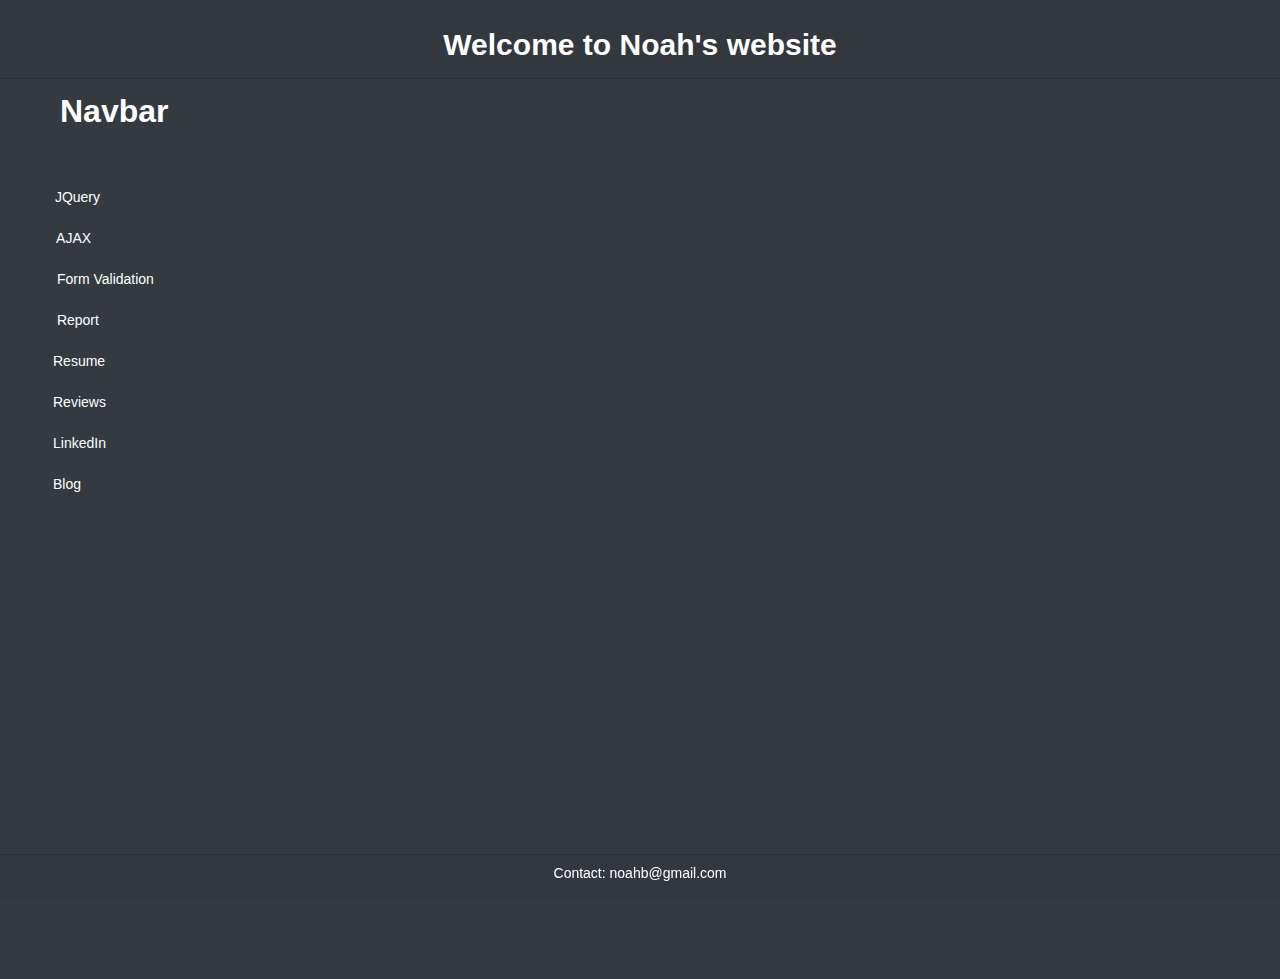
<file: index.html>
<html lang="en">
<link rel="stylesheet" href="https://maxcdn.bootstrapcdn.com/bootstrap/4.0.0/css/bootstrap.min.css" integrity="sha384-Gn5384xqQ1aoWXA+058RXPxPg6fy4IWvTNh0E263XmFcJlSAwiGgFAW/dAiS6JXm" crossorigin="anonymous">
<script src="//ajax.googleapis.com/ajax/libs/jquery/1.11.0/jquery.min.js"></script>
<script src="//netdna.bootstrapcdn.com/bootstrap/3.1.1/js/bootstrap.min.js"></script>

<link rel="stylesheet" type="text/css" href="//netdna.bootstrapcdn.com/bootstrap/3.1.1/css/bootstrap.min.css">

<head>
    <meta charset="UTF-8">
    <title>Noah's Site</title>
</head>
<body class="w-100 bg-dark">
<div class="content">
    <div class="card-header" >
        <h2 class="h2 mb-3 text-center" style="color: white"><strong>Welcome to Noah's website</strong></h2>

    </div>
    <div class="w-auto h-auto container-fluid">
        <section class="btn-toolbar h-100 float-left">
            <div class="d-flex flex-column flex-shrink-0 p-3 text-white bg-dark" style="width: 280px;">
                <a href="index.html" class="d-flex align-items-center mb-3 mb-md-0 me-md-auto text-white text-decoration-none">
                    <svg class="bi me-2" width="40" height="32"><use xlink:href="#bootstrap"/></svg>
                    <span class="fs-4" style="font-size: xx-large"><strong>Navbar</strong></span>
                </a>
                <hr>
                <ul class="nav nav-pills flex-column mb-auto">
                    <li class="nav-item">
                        <a href="HTML/JQuery.html" class="nav-link text-white" aria-current="page">
                            <svg class="bi me-2" width="16" height="16"><use xlink:href="#home"/></svg>
                            JQuery
                        </a>
                    </li>
                    <li>
                        <a href="HTML/AJAX.html" class="nav-link text-white">
                            <svg class="bi me-2" width="16" height="16"><use xlink:href="#speedometer2"/></svg>
                            AJAX
                        </a>
                    </li>
                    <li>
                        <a href="PHP/Form_validation.php" class="nav-link text-white">
                            <svg class="bi me-2" width="16" height="16"><use xlink:href="#grid"/></svg>
                            Form Validation
                        </a>
                    </li>
                    <li>
                        <a href="PHP/FormAndReport.php" class="nav-link text-white">
                            <svg class="bi me-2" width="16" height="16"><use xlink:href="#people-circle"/></svg>
                            Report
                        </a>
                    <li>
                    <a class="nav-link text-white" href="HTML/Resume.html">
                    <svg class="bi me-2" width="16" height="16"><use xlink:href="#people-circle"/></svg>Resume</a></li>
                    <li>
                    <li>
                        <a class="nav-link text-white" href="PHP/sqltableresults.php">
                            <svg class="bi me-2" width="16" height="16"><use xlink:href="#game-reviws"/></svg>Reviews</a></li>
                    <li>
                        <a class="nav-link text-white" href="https://www.linkedin.com/in/noah-blake-4aa9a5226/">
                        <svg class="bi me-2" width="16" height="16"><use xlink:href="#people-circle"/></svg>LinkedIn</a></li>
                    <li>
                        <a class="nav-link text-white" href="https://noahb742252897.wordpress.com/">
                        <svg class="bi me-2" width="16" height="16"><use xlink:href="#people-circle"/></svg>Blog</a></li>
                    </li>

                </ul>
                <hr>
            </div>

    <div class="container-fluid">

    </div>

    <footer class="card-footer text-center fixed-bottom" style="color: white;">
        <p class="center">Contact: noahb@gmail.com</p>
    </footer>
    </section>
</div>
</body>
</html>
</file>
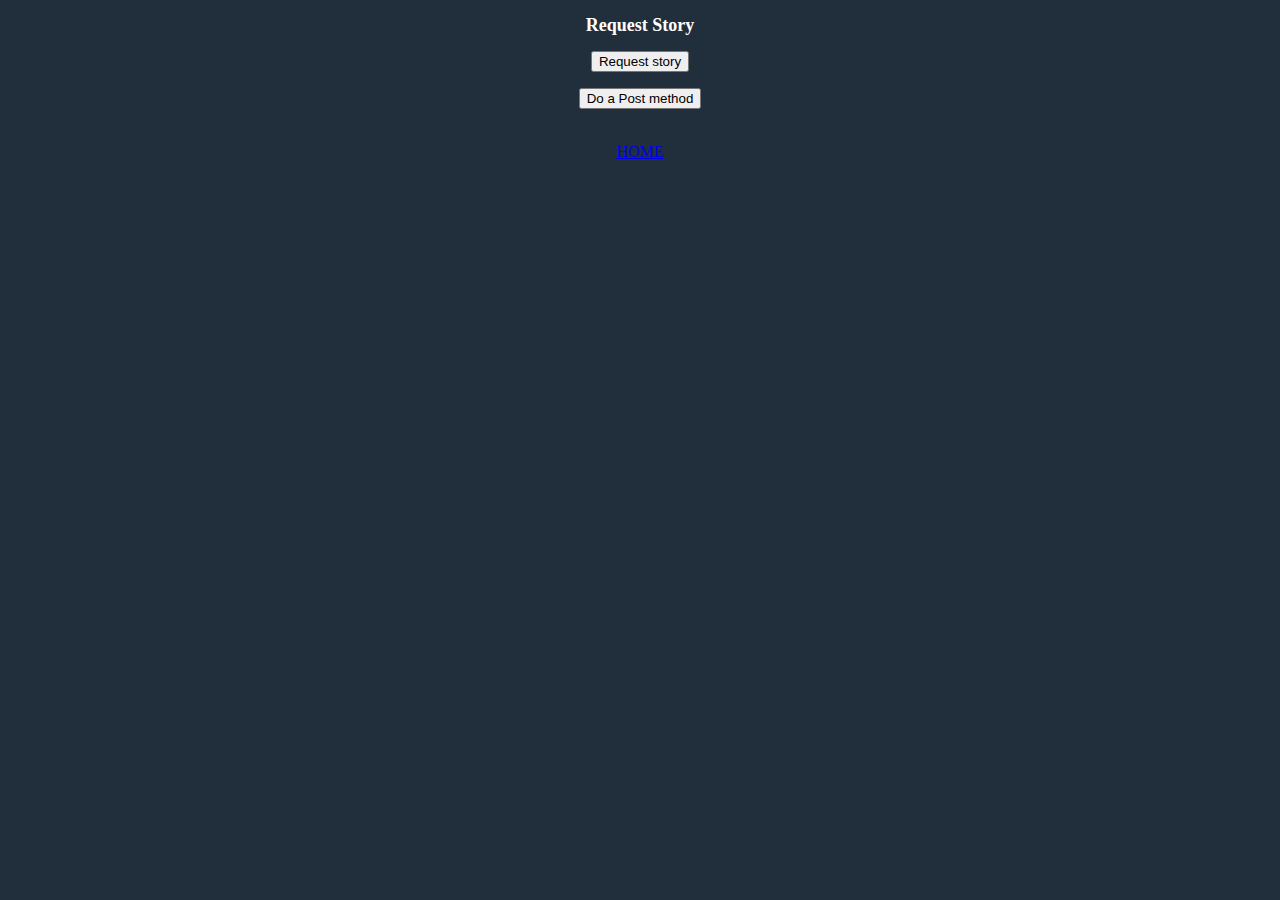
<file: AJAX.html>
<!DOCTYPE html>
<html>
<link rel="stylesheet" href="style.css">
<body>

<h2>Request Story</h2>
<button type="button" onclick="loadDoc()">Request story</button>
<p id="demo"></p>
<script src="https://ajax.googleapis.com/ajax/libs/jquery/3.5.1/jquery.min.js"></script>
<script>
    function loadDoc() {
        const xhttp = new XMLHttpRequest();
        xhttp.onload = function() {
            document.getElementById("demo").innerHTML = this.responseText;
        }
        xhttp.open("GET", "taleof.txt");
        xhttp.send();
    }
</script>
<script>
    function load2() {
        const xhttp = new XMLHttpRequest();
        xhttp.onload = function() {
            document.getElementById("tester").innerHTML = this.responseText;
        }
        xhttp.open("POST", "tester.txt");
        xhttp.send("fname=Noah&lname=Blake");
    }
</script>
<button class="button" onclick="load2()">Do a Post method</button>
<br>
<p id="tester"></p>
<br>
<a href="index.html">HOME</a>
</body>
</html>
</file>
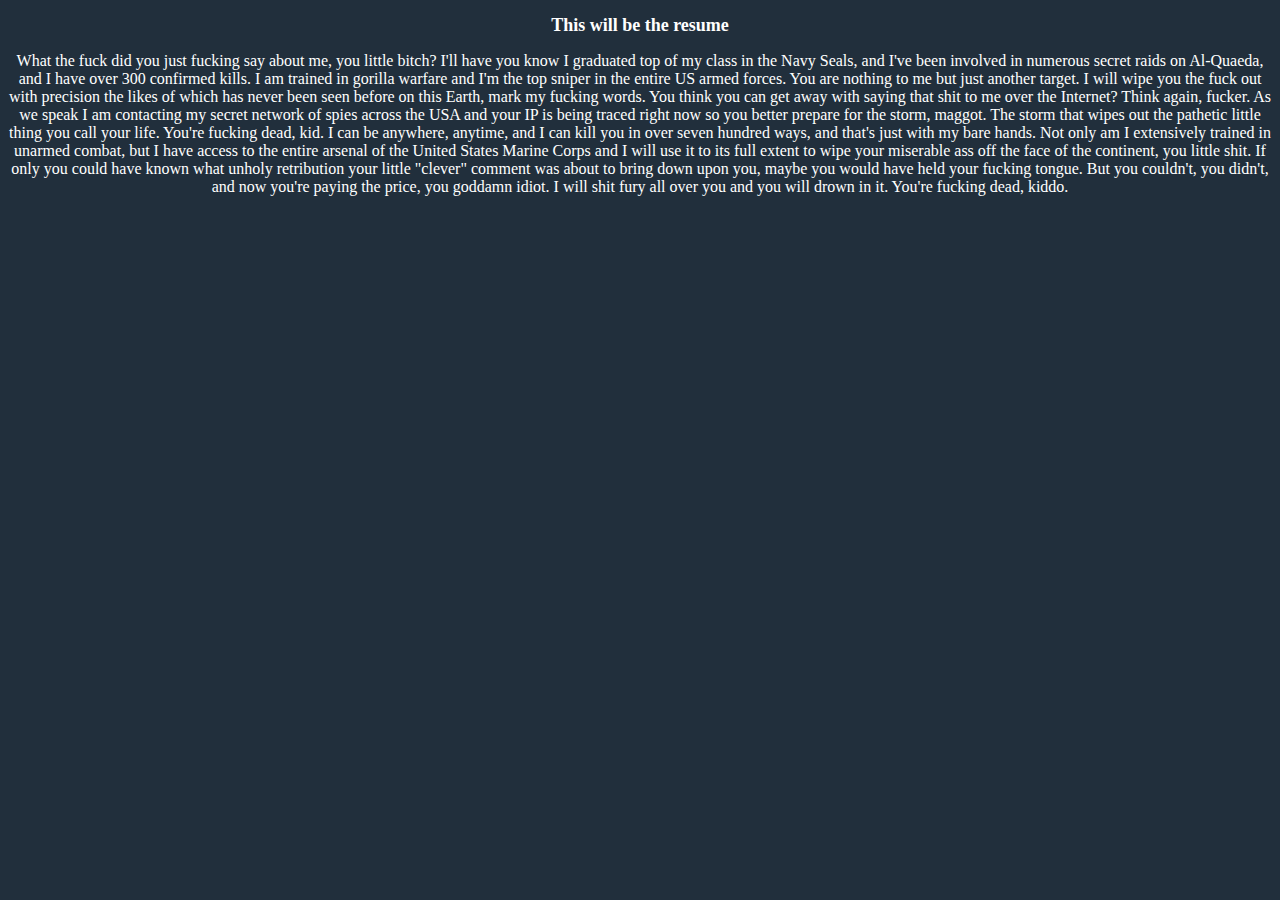
<file: Resume.html>
<!DOCTYPE html>
<html lang="en">

<head>
    <meta charset="UTF-8">
    <title>Resume</title>
</head>
<link rel="stylesheet" href="style.css">
<body>
<h2>This will be the resume</h2>
    <article>
        <p>What the fuck did you just fucking say about me,
            you little bitch? I'll have you know I graduated
            top of my class in the Navy Seals, and I've been
            involved in numerous secret raids on Al-Quaeda,
            and I have over 300 confirmed kills. I am trained
            in gorilla warfare and I'm the top sniper in the
            entire US armed forces. You are nothing to me but
            just another target. I will wipe you the fuck out with
            precision the likes of which has never been seen before
            on this Earth, mark my fucking words. You think
            you can get away with saying that shit to me over the
            Internet? Think again, fucker. As we speak I am
            contacting my secret network of spies across the USA
            and your IP is being traced right now so you better
            prepare for the storm, maggot. The storm that wipes
            out the pathetic little thing you call your life.
            You're fucking dead, kid. I can be anywhere, anytime,
            and I can kill you in over seven hundred ways,
            and that's just with my bare hands. Not only am I extensively
            trained in unarmed combat, but I have access
            to the entire arsenal of the United States Marine Corps and
            I will use it to its full extent to wipe your
            miserable ass off the face of the continent, you little shit.
            If only you could have known what unholy retribution
            your little "clever" comment was about to bring down upon you,
            maybe you would have held your fucking tongue.
            But you couldn't, you didn't, and now you're paying the price,
            you goddamn idiot. I will shit fury all over you and you will
            drown in it. You're fucking dead, kiddo.</p>
    </article>

</body>
</html>
</file>
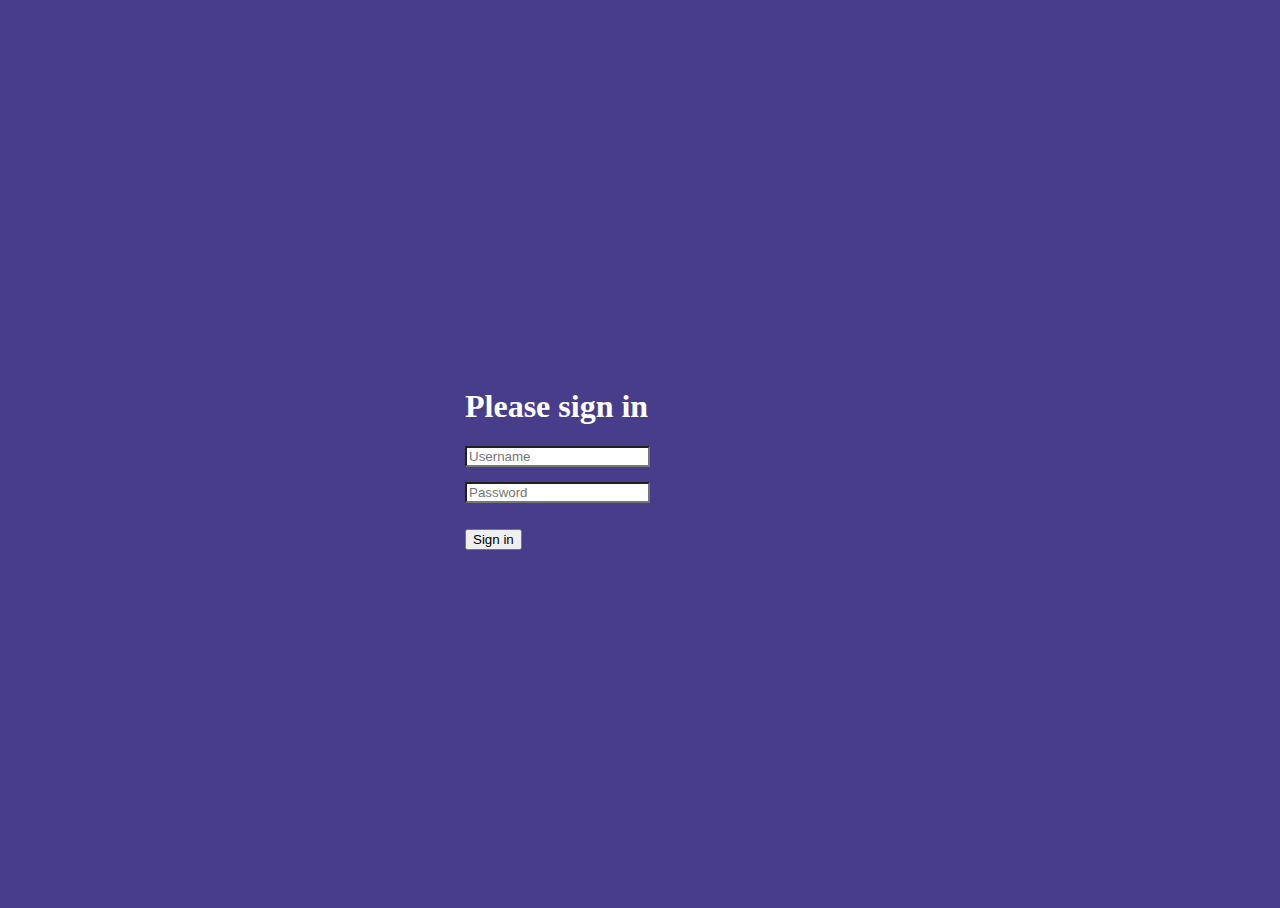
<file: HTML/Login.html>
<!DOCTYPE html>
<html>
<head>
    <link href="https://cdn.jsdelivr.net/npm/bootstrap@5.1.3/dist/css/bootstrap.min.css" rel="stylesheet" integrity="sha384-1BmE4kWBq78iYhFldvKuhfTAU6auU8tT94WrHftjDbrCEXSU1oBoqyl2QvZ6jIW3" crossorigin="anonymous">
    <link rel="canonical" href="https://getbootstrap.com/docs/5.1/examples/sign-in/">
  <title>Login Form</title>
</head>
<link href="signin.css" rel="stylesheet">
<body style="background-color: darkslateblue" class="text-center">
<main class="form-signin container-sm">
<form method="post" action="../PHP/Login.php" class="mb-3 h3 fw-normal align-content-center">
  <div class="form-floating">
      <h1 class="h1 mb-3" style="color: white">Please sign in</h1>
      <input type="email" name="email" id="email" class="" placeholder="Username" required/></p>
      <input type="password" name="password" placeholder="Password" required/></p>
      <button class="btn btn-outline-primary my-2 my-sm-0" type="submit">Sign in</button>
  </div>
</form>
</main>
</body>
<script src="https://cdn.jsdelivr.net/npm/bootstrap@5.1.3/dist/js/bootstrap.bundle.min.js" integrity="sha384-ka7Sk0Gln4gmtz2MlQnikT1wXgYsOg+OMhuP+IlRH9sENBO0LRn5q+8nbTov4+1p" crossorigin="anonymous"></script>
</html>
</file>
<file: style.css>
h2{
    font-size: large;
    color: white;
}
* {
    box-sizing: border-box;
    text-align: center;
}
p{
    text-align: center;
}
body{
    background-color: #212F3C;
}

article{

    height: 300px;
}
p{
    color: white;
}
table{
    border: 1px solid white; color:white;
}
tr,td,th{
    border: 1px solid white; color:white;
}
.center {
    margin-left: auto;
    margin-right: auto;
}
</file>
<file: HTML/signin.css>
html,
body {
  height: 100%;
}

body {
  display: flex;
  align-items: center;
  background-color: #f5f5f5;
}

.form-signin {
  width: 100%;
  max-width: 350px;
  padding: 15px;
  margin: auto;
}

.form-signin .checkbox {
  font-weight: 400;
}

.form-signin .form-floating:focus-within {
  z-index: 2;
}

.form-signin input[type="email"] {
  margin-bottom: -1px;
  border-bottom-right-radius: 0;
  border-bottom-left-radius: 0;
}

.form-signin input[type="password"] {
  margin-bottom: 10px;
  border-top-left-radius: 0;
  border-top-right-radius: 0;
}
</file>
